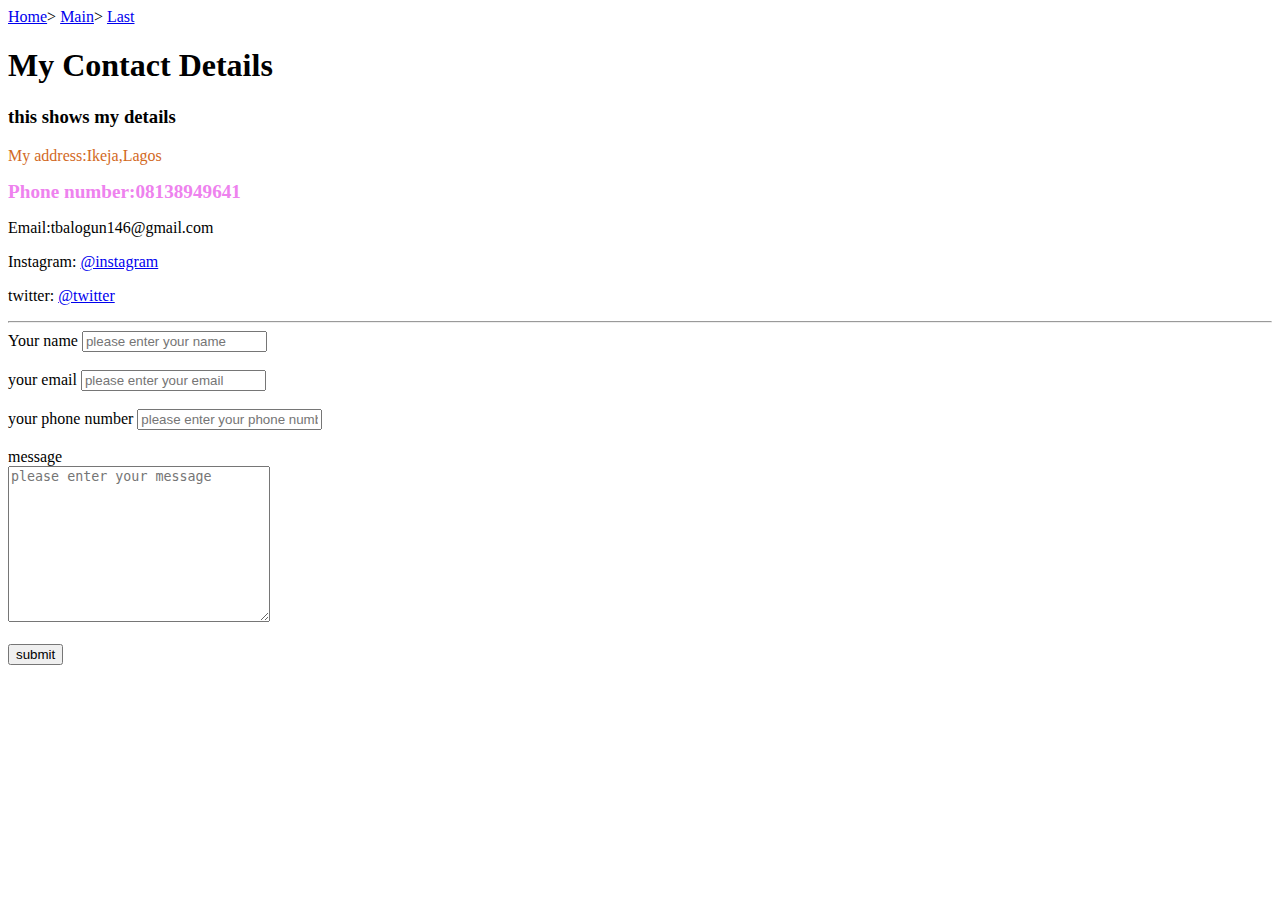
<file: last.html>
<!DOCTYPE html>
<html lang="en">
<head>
    <meta charset="UTF-8">
    <meta http-equiv="X-UA-Compatible" content="IE=edge">
    <meta name="viewport" content="width=device-width, initial-scale=1.0">
    <title>Document</title>
    <link rel="spreadsheet" href="laststyles.css">
    <style>
        h2{
            color: violet;
            font-size:larger;
        }
    </style>
    
</head>
<body> 
    <nav>
        <a href="index.html">Home</a>>
        <a href="main.html">Main</a>>
        <a href="last.html">Last</a>
    </nav>
    <h1>My Contact Details</h1>
    <h3 id="Details">this shows my details</h3>
    <p style="color:chocolate">My address:Ikeja,Lagos</p>
    <h2>Phone number:08138949641</h2>
    <p>Email:tbalogun146@gmail.com</p>
    <p>Instagram: <a target="_blank" href="https://web.facebook.com/tobi.balogun.96">@instagram</a></p> 
    <p>twitter: <a target="_blank" href="https://twitter.com/Alhaji_Cho">@twitter</a> </p>
    <hr>
    <form action="" method="post">
        <label for="name">Your name</label>
        <input type="text" name="name" id="name" value="" placeholder="please enter your name">
     <br>
     <br>
     <label for="email">your email</label>
     <input type="email" id="email" name="email" placeholder="please enter your email" />
     <br>
     <br>
     <label for="mobile">your phone number</label>
     <input type="text" name="mobile" placeholder="please enter your phone number" />
     <br>
     <br>
     <label for="message">message</label><br>
     <textarea name="message" id="message" cols="30" rows="10" placeholder="please enter your message"></textarea>
     <br>
     <br>
     <button id="btn">submit</button>
 
    
</body>
</html>
</file>
<file: laststyles.css>
#Details{
    color: rgb(0, 0, 0);
}
</file>
